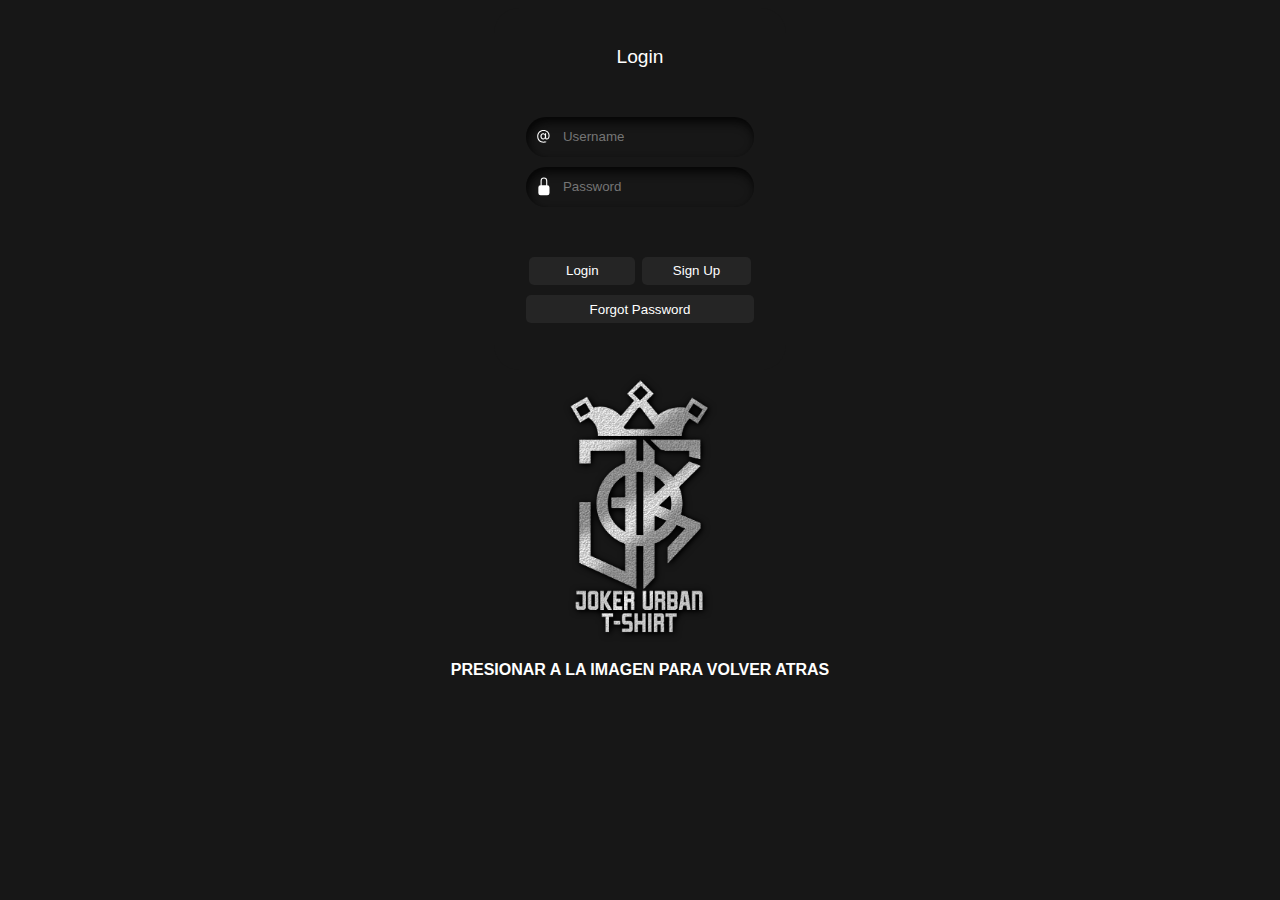
<file: login/login.html>
<!DOCTYPE html>
<html lang="en">
<head>
    <meta charset="UTF-8">
    <title>Registro</title>
    <link rel="stylesheet" href="/login/login.css">
    <link rel="shortcut icon" href="/img/logi.ico">
</head>
<body>
    <form class="form">
        <p id="heading">Login</p>
        <div class="field">
        <svg class="input-icon" xmlns="http://www.w3.org/2000/svg" width="16" height="16" fill="currentColor" viewBox="0 0 16 16">
        <path d="M13.106 7.222c0-2.967-2.249-5.032-5.482-5.032-3.35 0-5.646 2.318-5.646 5.702 0 3.493 2.235 5.708 5.762 5.708.862 0 1.689-.123 2.304-.335v-.862c-.43.199-1.354.328-2.29.328-2.926 0-4.813-1.88-4.813-4.798 0-2.844 1.921-4.881 4.594-4.881 2.735 0 4.608 1.688 4.608 4.156 0 1.682-.554 2.769-1.416 2.769-.492 0-.772-.28-.772-.76V5.206H8.923v.834h-.11c-.266-.595-.881-.964-1.6-.964-1.4 0-2.378 1.162-2.378 2.823 0 1.737.957 2.906 2.379 2.906.8 0 1.415-.39 1.709-1.087h.11c.081.67.703 1.148 1.503 1.148 1.572 0 2.57-1.415 2.57-3.643zm-7.177.704c0-1.197.54-1.907 1.456-1.907.93 0 1.524.738 1.524 1.907S8.308 9.84 7.371 9.84c-.895 0-1.442-.725-1.442-1.914z"></path>
        </svg>
          <input autocomplete="off" placeholder="Username" class="input-field" type="text">
        </div>
        <div class="field">
        <svg class="input-icon" xmlns="http://www.w3.org/2000/svg" width="16" height="16" fill="currentColor" viewBox="0 0 16 16">
        <path d="M8 1a2 2 0 0 1 2 2v4H6V3a2 2 0 0 1 2-2zm3 6V3a3 3 0 0 0-6 0v4a2 2 0 0 0-2 2v5a2 2 0 0 0 2 2h6a2 2 0 0 0 2-2V9a2 2 0 0 0-2-2z"></path>
        </svg>
          <input placeholder="Password" class="input-field" type="password">
        </div>
        <div class="btn">
        <button class="button1">&nbsp;&nbsp;&nbsp;&nbsp;&nbsp;&nbsp;Login&nbsp;&nbsp;&nbsp;&nbsp;&nbsp;&nbsp;</button>
        <button class="button2">Sign Up</button>
        </div>
        <button class="button3">Forgot Password</button>
    </form>
    <header class="header">
        <a href="/index.html">

           <img src="/img/logi.png" alt="logo" class="logo-img" >
        </a> 
        <h1>PRESIONAR A LA IMAGEN PARA VOLVER ATRAS</h1>

</body>
</html>
</file>
<file: login/login.css>
body{
    display: grid;
    place-items: center;
    justify-content: center;
    background-color: #171717;
    font-family: 'Ubuntu', sans-serif;
    
}
.logo-img{
    display: flex;
    margin: auto;
    max-width: 10rem;
}

h1{
  font-family: 'Ubuntu', sans-serif;
  color: #fff;
  font-size: 1rem;
}
.form {
    display: flex;
    flex-direction: column;
    gap: 10px;
    padding-left: 2em;
    padding-right: 2em;
    padding-bottom: 0.4em;
    background-color: #171717;
    border-radius: 25px;
    transition: .4s ease-in-out;
  }
  
  .form:hover {
    transform: scale(1.05);
    border: 1px solid black;
  }
  
  #heading {
    text-align: center;
    margin: 2em;
    color: rgb(255, 255, 255);
    font-size: 1.2em;
  }
  
  .field {
    display: flex;
    align-items: center;
    justify-content: center;
    gap: 0.5em;
    border-radius: 25px;
    padding: 0.6em;
    border: none;
    outline: none;
    color: white;
    background-color: #171717;
    box-shadow: inset 2px 5px 10px rgb(5, 5, 5);
  }
  
  .input-icon {
    height: 1.3em;
    width: 1.3em;
    fill: white;
  }
  
  .input-field {
    background: none;
    border: none;
    outline: none;
    width: 100%;
    color: #d3d3d3;
  }
  
  .form .btn {
    display: flex;
    justify-content: center;
    flex-direction: row;
    margin-top: 2.5em;
  }
  
  .button1 {
    padding: 0.5em;
    padding-left: 1.1em;
    padding-right: 1.1em;
    border-radius: 5px;
    margin-right: 0.5em;
    border: none;
    outline: none;
    transition: .4s ease-in-out;
    background-color: #252525;
    color: white;
  }
  
  .button1:hover {
    background-color: black;
    color: white;
  }
  
  .button2 {
    padding: 0.5em;
    padding-left: 2.3em;
    padding-right: 2.3em;
    border-radius: 5px;
    border: none;
    outline: none;
    transition: .4s ease-in-out;
    background-color: #252525;
    color: white;
  }
  
  .button2:hover {
    background-color: black;
    color: white;
  }
  
  .button3 {
    margin-bottom: 3em;
    padding: 0.5em;
    border-radius: 5px;
    border: none;
    outline: none;
    transition: .4s ease-in-out;
    background-color: #252525;
    color: white;
  }
  
  .button3:hover {
    background-color: red;
    color: white;
  }
</file>
